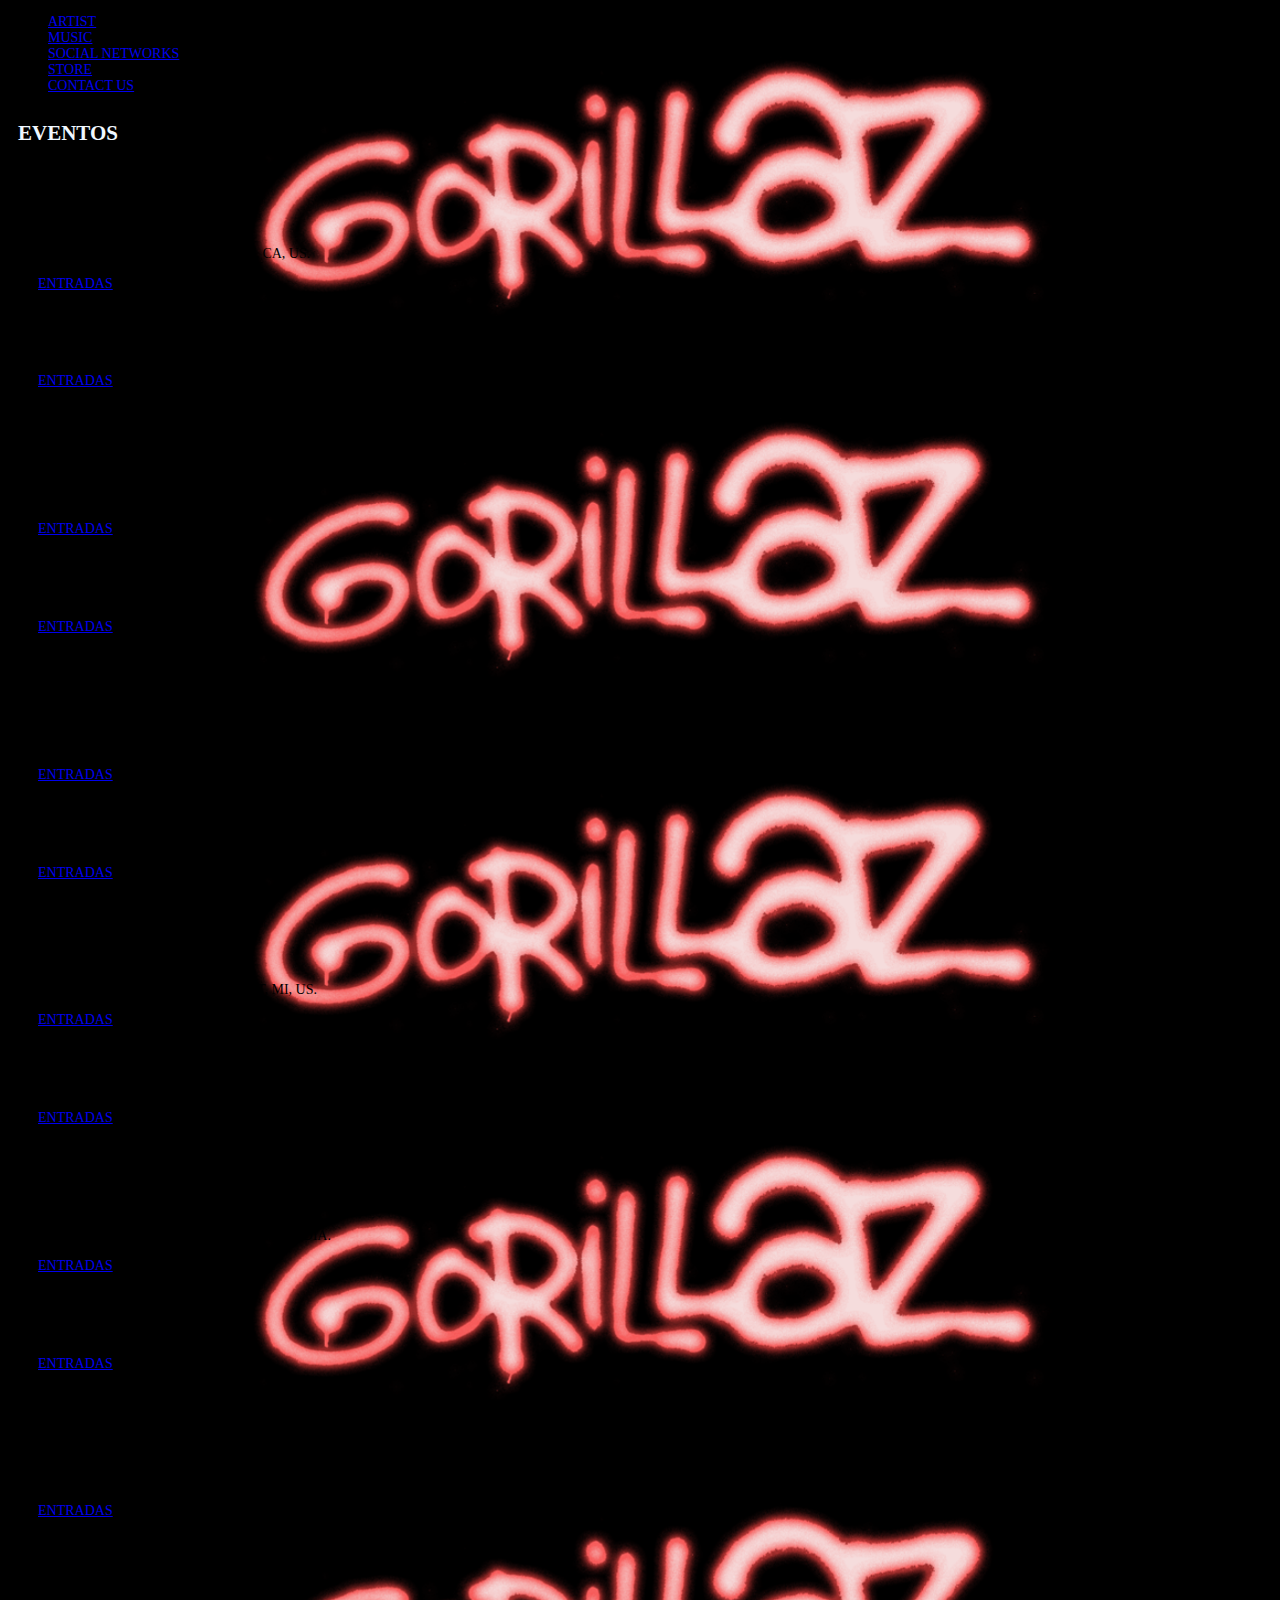
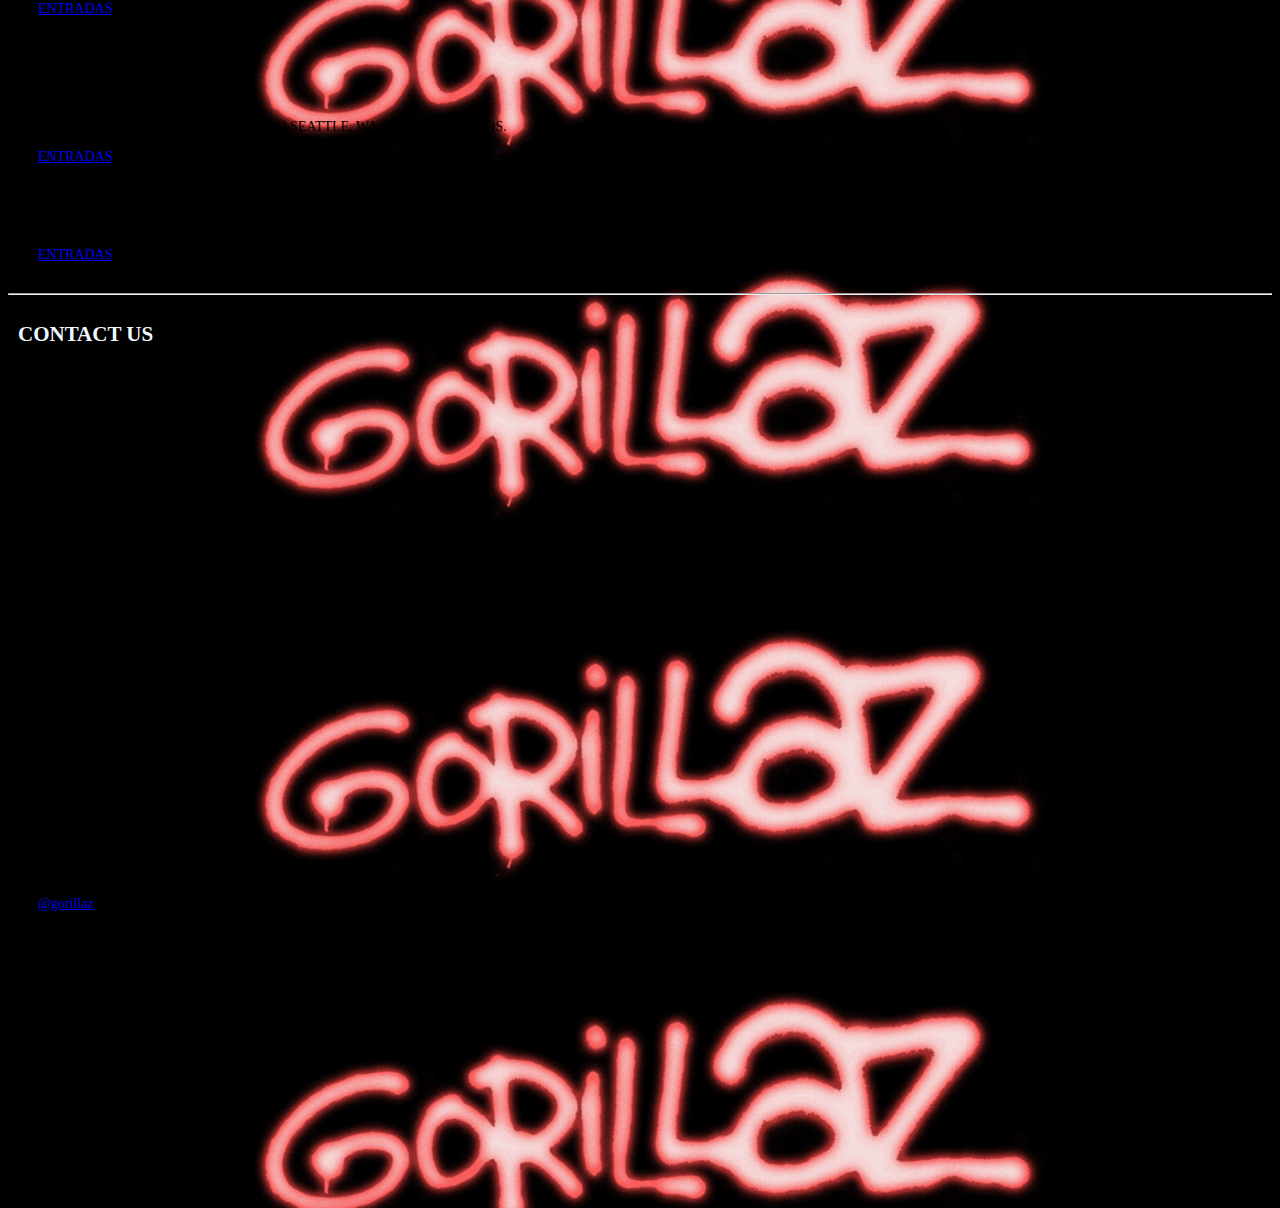
<file: index.html>
<!doctype html>
<html lang="en">
  <head>
    <meta charset="utf-8">
    <meta name="viewport" content="width=device-width, initial-scale=1">
    <!--etiqueta seo-->
    <meta name="description" content="Sitio de contenido de la banda gorillaz">
	<meta name="keyword" content="banda gorillaz">
    <title>Gorillaz page</title>
    
    <link href="https://cdn.jsdelivr.net/npm/bootstrap@5.2.0-beta1/dist/css/bootstrap.min.css" rel="stylesheet" integrity="sha384-0evHe/X+R7YkIZDRvuzKMRqM+OrBnVFBL6DOitfPri4tjfHxaWutUpFmBp4vmVor" crossorigin="anonymous">

    <link rel="stylesheet" href="css/styles.css">

  </head>
  <body class="background">
    
    <header>
      
      <nav>

        <ul class="nav nav-pills">

            <li class="nav-item">
              <a class="nav-link" aria-current="page" href="pages/artist.html">ARTIST</a>
            </li>

            <li class="nav-item">
              <a class="nav-link" href="pages/music.html">MUSIC</a>
            </li>

            <li class="nav-item">
              <a class="nav-link" href="pages/socialnetworks.html">SOCIAL NETWORKS</a>
            </li>

            <li class="nav-item">
              <a class="nav-link" href="pages/store.html">STORE</a>
            </li>

            <li class="nav-item">
              <a class="nav-link" aria-current="page" href="#contactus">CONTACT US</a>
            </li>

          </ul>
          
      </nav>
    </header>

    <section id="event">
      
      <h2 class="title">EVENTOS</h2>

      <div class="row">
        <div class="col-sm-6">
          <div class="card">
            <div class="card-body">
              <h5 class="card-title">21 DE SEPRIEMBRE</h5>
              <p class="card-text">CHASE CENTER
                SAN FRANCISCO, CA, US.</p>
              <a href="https://www.songkick.com/concerts/39916046-gorillaz-at-arena-di-verona?utm_source=46422&utm_medium=partner" class="btn btn-primary">ENTRADAS</a>
            </div>
          </div>
        </div>

        <div class="col-sm-6">
          <div class="card">
            <div class="card-body">
              <h5 class="card-title">26 DE SEPTIEMBRE</h5>
              <p class="card-text">FOOTPRINT CENTER
                PHOENIX, AZ, US.</p>
              <a href="https://www.songkick.com/festivals/817-splendour-in-the-grass/id/40135142-splendour-in-the-grass-festival-2022?utm_source=46422&utm_medium=partner" class="btn btn-primary">ENTRADAS</a>
            </div>
          </div>
        </div>
      </div>

      <div class="row">
        <div class="col-sm-6">
          <div class="card">
            <div class="card-body">
              <h5 class="card-title">28 DE SEPTIEMBRE</h5>
              <p class="card-text">BALL ARENA
                DENVER, CO, US.</p>
              <a href="https://www.songkick.com/concerts/40047950-gorillaz-at-john-cain-arena?utm_source=46422&utm_medium=partner" class="btn btn-primary">ENTRADAS</a>
            </div>
          </div>
        </div>

        <div class="col-sm-6">
          <div class="card">
            <div class="card-body">
              <h5 class="card-title">30 DE SEPTIEMBRE</h5>
              <p class="card-text">MOODY CENTER
                AUSTIN, TX, US.</p>
              <a href="https://www.songkick.com/concerts/40074283-gorillaz-at-qudos-bank-arena?utm_source=46422&utm_medium=partner" class="btn btn-primary">ENTRADAS</a>
            </div>
          </div>
        </div>
      </div>

      <div class="row">
        <div class="col-sm-6">
          <div class="card">
            <div class="card-body">
              <h5 class="card-title">1 DE OCTUBRE</h5>
              <p class="card-text">THE PAVILION AT TOYOTA MUSIC FACTORY
                IRVING, TX, US.</p>
              <a href="https://www.songkick.com/concerts/40447938-gorillaz-at-adelaide-entertainment-centre?utm_source=46422&utm_medium=partner" class="btn btn-primary">ENTRADAS</a>
            </div>
          </div>
        </div>

        <div class="col-sm-6">
          <div class="card">
            <div class="card-body">
              <h5 class="card-title">3 DE OCTUBRE</h5>
              <p class="card-text">UNITED CENTER
                CHICAGO, IL, US.</p>
              <a href="https://www.songkick.com/concerts/40082709-gorillaz-at-skansen?utm_source=46422&utm_medium=partner" class="btn btn-primary">ENTRADAS</a>
            </div>
          </div>
        </div>
      </div>

      <div class="row">
        <div class="col-sm-6">
          <div class="card">
            <div class="card-body">
              <h5 class="card-title">5 DE OCTUBRE</h5>
              <p class="card-text">LITTLE CAESARS ARENA
                DETROIT, MI, US.</p>
              <a href="https://www.songkick.com/festivals/1466-smukfest/id/40121647-smukfest-2022?utm_source=46422&utm_medium=partner" class="btn btn-primary">ENTRADAS</a>
            </div>
          </div>
        </div>

        <div class="col-sm-6">
          <div class="card">
            <div class="card-body">
              <h5 class="card-title">6 DE OCTUBRE</h5>
              <p class="card-text">SCOTIABANK ARENA
                TORONTO, ON, CANADA.</p>
              <a href="https://www.songkick.com/festivals/1450-oyafestivalen/id/39594643-yafestivalen-2022?utm_source=46422&utm_medium=partner" class="btn btn-primary">ENTRADAS</a>
            </div>
          </div>
        </div>
      </div>

      <div class="row">
        <div class="col-sm-6">
          <div class="card">
            <div class="card-body">
              <h5 class="card-title">12 AGOSTO 2022</h5>
              <p class="card-text">FESTIVAL FLOW 2022
                HELSINKI, FINLANDIA.</p>
              <a href="https://www.songkick.com/festivals/2826-flow/id/40120046-flow-festival-2022?utm_source=46422&utm_medium=partner" class="btn btn-primary">ENTRADAS</a>
            </div>
          </div>
        </div>

        <div class="col-sm-6">
          <div class="card">
            <div class="card-body">
              <h5 class="card-title">17 AGOSTO 2022</h5>
              <p class="card-text">3ARENA
                DUBLÍN, IRLANDA.</p>
              <a href="https://www.songkick.com/concerts/40323612-gorillaz-at-3arena?utm_source=46422&utm_medium=partner" class="btn btn-primary">ENTRADAS</a>
            </div>
          </div>
        </div>
      </div>

      <div class="row">
        <div class="col-sm-6">
          <div class="card">
            <div class="card-body">
              <h5 class="card-title"> 19/28 AGOSTO 2022</h5>
              <p class="card-text">TODOS LOS PUNTOS ESTE 2022
                PARQUE VICTORIA
                LONDRES, REINO UNIDO.</p>
              <a href="https://www.songkick.com/festivals/2072544-all-points-east/id/40124347-all-points-east-2022?utm_source=46422&utm_medium=partner" class="btn btn-primary">ENTRADAS</a>
            </div>
          </div>
        </div>

        <div class="col-sm-6">
          <div class="card">
            <div class="card-body">
              <h5 class="card-title">11 SEPTIEMBRE 2022</h5>
              <p class="card-text">ROGERS ARENA
                VANCOUVER, BC, CANADÁ.</p>
              <a href="https://www.songkick.com/concerts/40415701-gorillaz-at-rogers-arena?utm_source=46422&utm_medium=partner" class="btn btn-primary">ENTRADAS</a>
            </div>
          </div>
        </div>
      </div>

      <div class="row">
        <div class="col-sm-6">
          <div class="card">
            <div class="card-body">
              <h5 class="card-title">12 SEPTIEMBRE 2022</h5>
              <p class="card-text">ARENA DE COMPROMISO CLIMÁTICO
                SEATTLE, WA, ESTADOS UNIDOS.</p>
              <a href="https://www.songkick.com/concerts/40415706-gorillaz-at-climate-pledge-arena?utm_source=46422&utm_medium=partner" class="btn btn-primary">ENTRADAS</a>
            </div>
          </div>
        </div>

        <div class="col-sm-6">
          <div class="card">
            <div class="card-body">
              <h5 class="card-title">14 SEPTIEMBRE 2022</h5>
              <p class="card-text">FESTIVAL LA VIDA ES HERMOSA 2022
                LIFE IS BEAUTIFUL FESTIVAL
                LAS VEGAS, NV, ESTADOS UNIDOS.</p>
              <a href="https://www.songkick.com/concerts/40415709-gorillaz-at-moda-center?utm_source=46422&utm_medium=partner" class="btn btn-primary">ENTRADAS</a>
            </div>
          </div>
        </div>
      </div>
    </section>

    <footer id="contactus">

      <hr>
      <h2>CONTACT US</h2>

      <div class="row row-cols-1 row-cols-md-3 g-4">
        <div class="col">
          <div class="card h-90">
            <img class="card-img-top" src="media/sobre.png" alt="...">
            <div class="card-body">
              <h5 class="card-title">COMUNICATE CON NOSOTROS</h5>
              <p class="card-text"> gorillazoficial@gmail.com</p>
            </div>
          </div>
        </div>
        
        <div class="col">
          <div class="card h-90">
            <img class="card-img-top" src="media/instagram.png" alt="...">
            <div class="card-body">
              <h5 class="card-title">SEGUINOS</h5>
              <a class="card-text" href="https://www.instagram.com/gorillaz/">@gorillaz</a>
            </div>
          </div>
        </div>

        <div class="col">
          <div class="card h-90">
            <img class="card-img-top" src="media/whatsapp_icon-icons.com_65489.png"  alt="...">
            <div class="card-body">
              <h5 class="card-title">ESCRIBINOS POR WHATSAPP</h5>
              <p class="card-text">+54 9 1167857154</p>
            </div>
          </div>
        </div>
      </div>
      
  </footer>
  </div>



    <script src="https://cdn.jsdelivr.net/npm/bootstrap@5.2.0-beta1/dist/js/bootstrap.bundle.min.js" integrity="sha384-pprn3073KE6tl6bjs2QrFaJGz5/SUsLqktiwsUTF55Jfv3qYSDhgCecCxMW52nD2" crossorigin="anonymous"></script>
  </body>
</html>
</file>
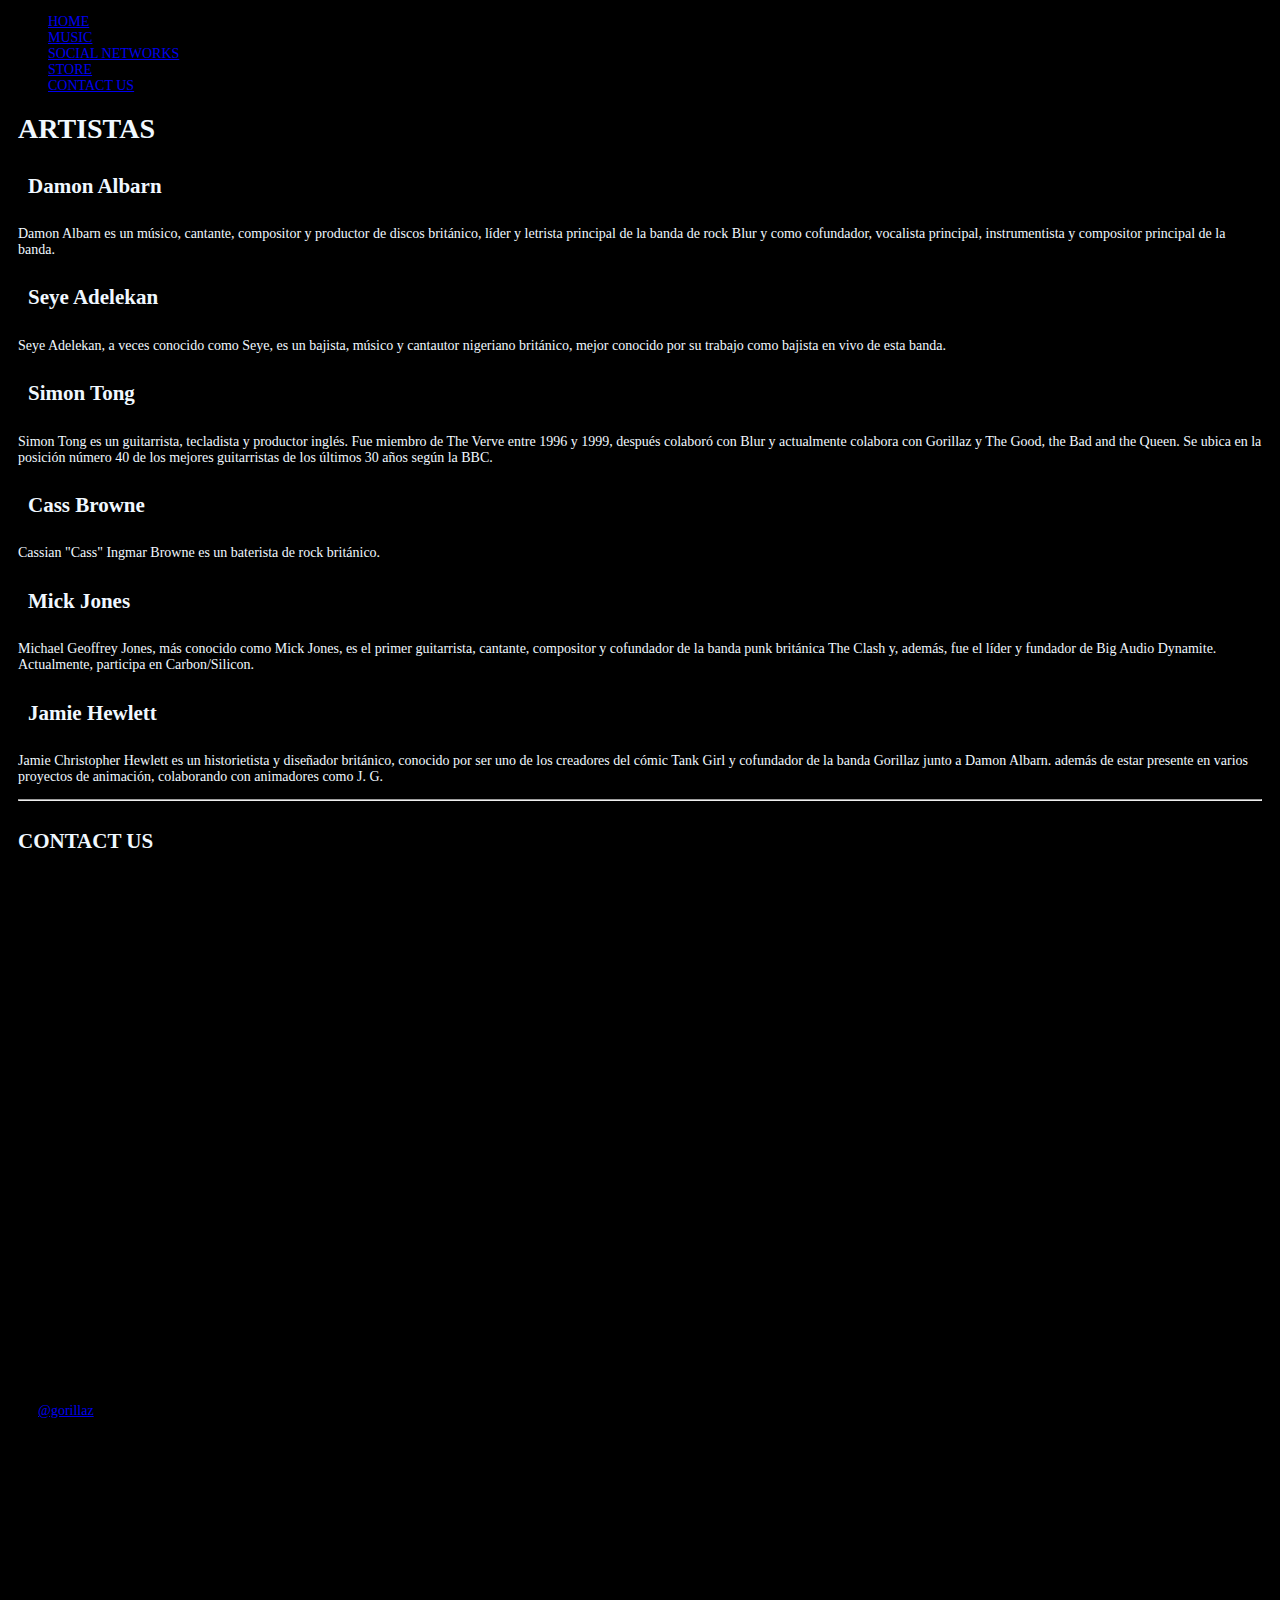
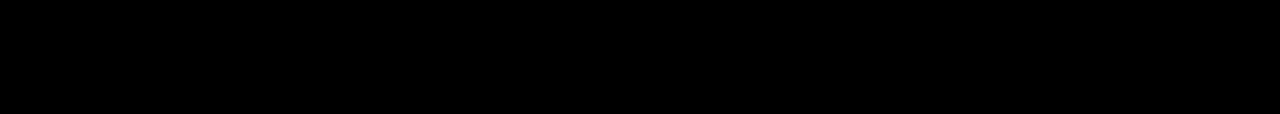
<file: pages/artist.html>
<!doctype html>
<html lang="en">
  <head>
    <meta charset="utf-8">
    <meta name="viewport" content="width=device-width, initial-scale=1">

    <meta name="description" content="Sitio de contenido de la banda gorillaz">
	<meta name="keyword" content="banda gorillaz, demon albarn">
    <title>Gorillaz artist</title>
    
    <link href="https://cdn.jsdelivr.net/npm/bootstrap@5.2.0-beta1/dist/css/bootstrap.min.css" rel="stylesheet" integrity="sha384-0evHe/X+R7YkIZDRvuzKMRqM+OrBnVFBL6DOitfPri4tjfHxaWutUpFmBp4vmVor" crossorigin="anonymous">

    <link rel="stylesheet" href="../css/styles.css">

  </head>
  <body class="background__other">
    
    <header>

        <ul class="nav nav-pills">
          
            <li class="nav-item">
              <a class="nav-link active" aria-current="page" href="../index.html">HOME</a>
            </li>

            <li class="nav-item">
              <a class="nav-link" href="music.html">MUSIC</a>
            </li>

            <li class="nav-item">
              <a class="nav-link" href="socialnetworks.html">SOCIAL NETWORKS</a>
            </li>

            <li class="nav-item">
              <a class="nav-link" href="store.html">STORE</a>
            </li>

            <li class="nav-item">
              <a class="nav-link" href="#contactus">CONTACT US</a>
          </li>

          </ul>

    </header>

    <section class="section__artist">

      <h1>ARTISTAS</h1>
      
      <h2>Damon Albarn</h2>
      <p>Damon Albarn es un músico, cantante, compositor y productor de discos británico, líder y letrista principal de la banda de rock Blur y como cofundador, vocalista principal, instrumentista y compositor principal de la banda.</p>

      <h2>Seye Adelekan</h2>
      <p>Seye Adelekan, a veces conocido como Seye, es un bajista, músico y cantautor nigeriano británico, mejor conocido por su trabajo como bajista en vivo de esta banda.</p>

      <h2>Simon Tong</h2>
      <p>Simon Tong es un guitarrista, tecladista y productor inglés. Fue miembro de The Verve entre 1996 y 1999, después colaboró con Blur y actualmente colabora con Gorillaz y The Good, the Bad and the Queen. Se ubica en la posición número 40 de los mejores guitarristas de los últimos 30 años según la BBC.</p>

      <h2>Cass Browne</h2>
      <p>Cassian "Cass" Ingmar Browne es un baterista de rock británico.</p>

      <h2>Mick Jones</h2>
      <p>Michael Geoffrey Jones, más conocido como Mick Jones, es el primer guitarrista, cantante, compositor y cofundador de la banda punk británica The Clash y, además, fue el líder y fundador de Big Audio Dynamite. Actualmente, participa en Carbon/Silicon.</p>

      <h2>Jamie Hewlett</h2>
      <p>Jamie Christopher Hewlett es un historietista y diseñador británico, conocido por ser uno de los creadores del cómic Tank Girl y cofundador de la banda Gorillaz junto a Damon Albarn. además de estar presente en varios proyectos de animación, colaborando con animadores como J. G.</p>

      <hr>

  </section>

  <footer id="contactus">

          <h2>CONTACT US</h2>

          <div class="row row-cols-1 row-cols-md-3 g-4">
            <div class="col">
              <div class="card h-90">
                <img class="card-img-top" src="../media/sobre.png" alt="...">
                <div class="card-body">
                  <h5 class="card-title">COMUNICATE CON NOSOTROS</h5>
                  <p class="card-text"> gorillazoficial@gmail.com</p>
                </div>
              </div>
            </div>
            
            <div class="col">
              <div class="card h-90">
                <img class="card-img-top" src="../media/instagram.png" alt="...">
                <div class="card-body">
                  <h5 class="card-title">SEGUINOS</h5>
                  <a class="card-text" href="https://www.instagram.com/gorillaz/">@gorillaz</a>
                </div>
              </div>
            </div>
    
            <div class="col">
              <div class="card h-90">
                <img class="card-img-top" src="../media/whatsapp_icon-icons.com_65489.png"  alt="...">
                <div class="card-body">
                  <h5 class="card-title">ESCRIBINOS POR WHATSAPP</h5>
                  <p class="card-text">+54 9 1167857154</p>
                </div>
              </div>
            </div>
          </div>
  </footer>






    <script src="https://cdn.jsdelivr.net/npm/bootstrap@5.2.0-beta1/dist/js/bootstrap.bundle.min.js" integrity="sha384-pprn3073KE6tl6bjs2QrFaJGz5/SUsLqktiwsUTF55Jfv3qYSDhgCecCxMW52nD2" crossorigin="anonymous"></script>
  </body>
</html>
</file>
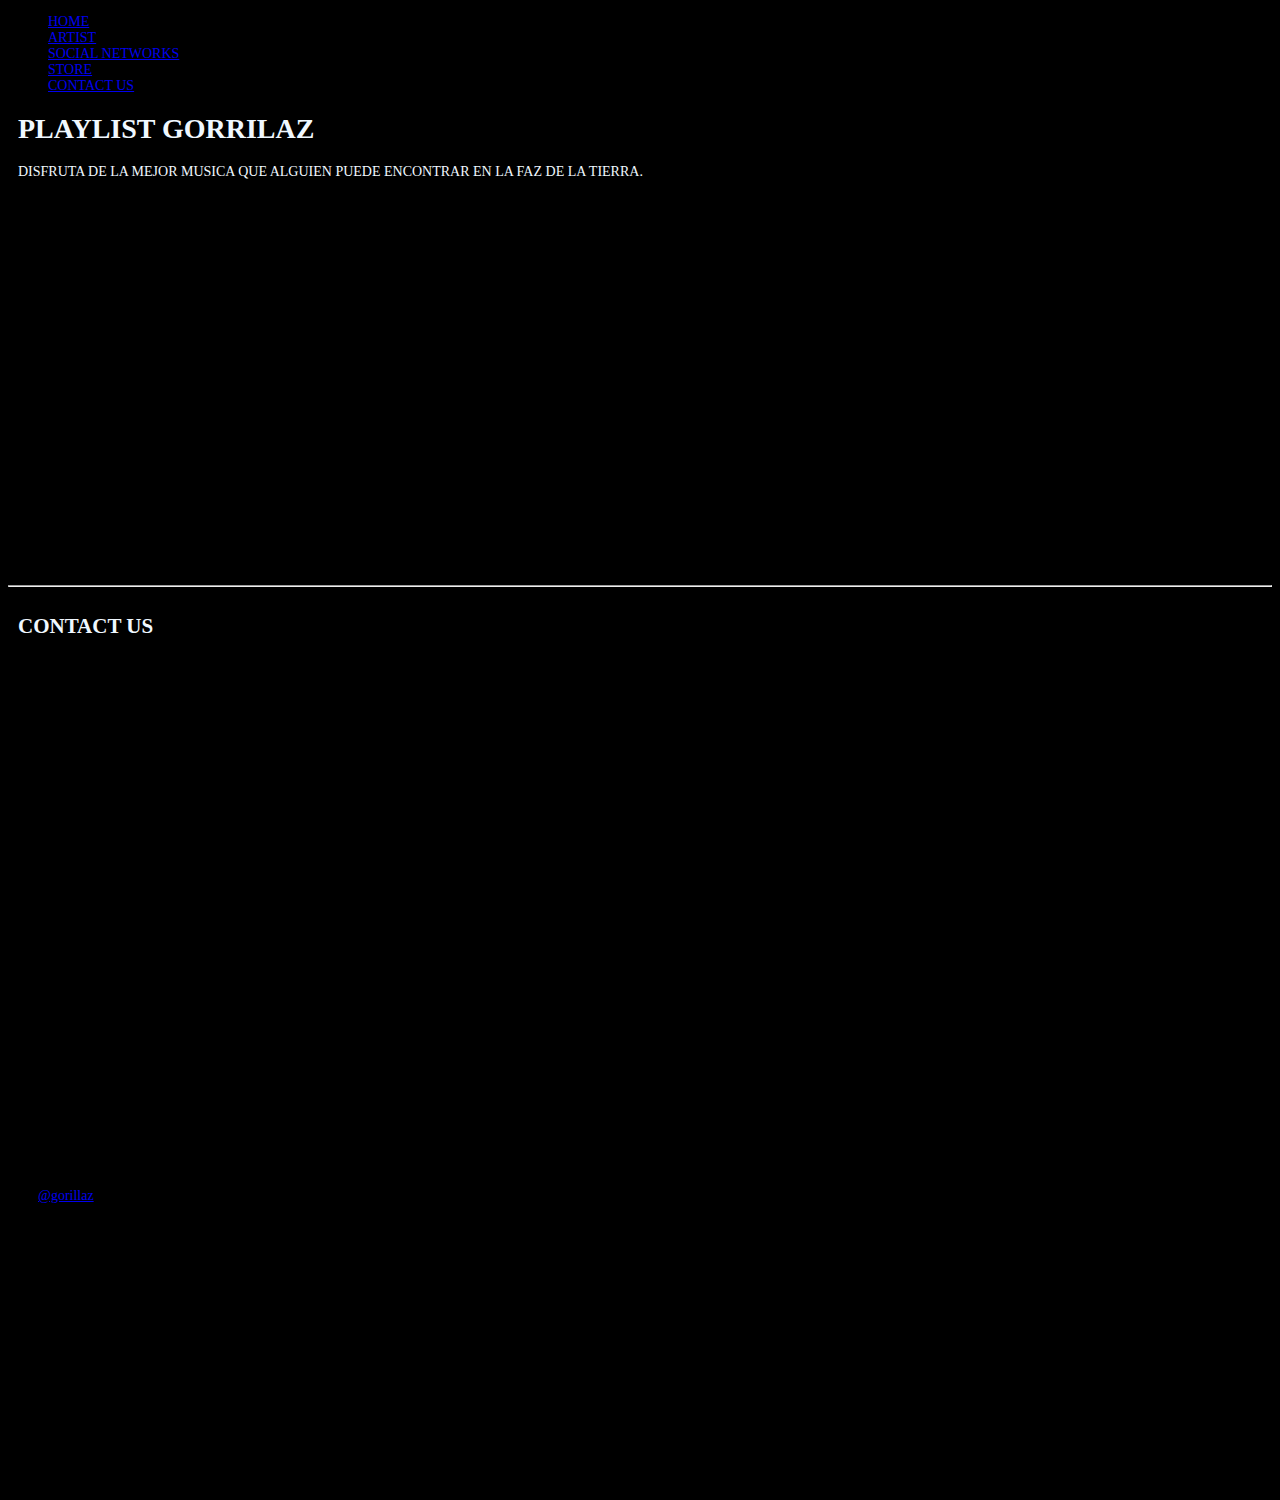
<file: pages/music.html>
<!doctype html>
<html lang="en">
  <head>
    <meta charset="utf-8">
    <meta name="viewport" content="width=device-width, initial-scale=1">

    <meta name="description" content="Sitio de contenido de la banda gorillaz">
	<meta name="keyword" content="musica gorillaz, playlist">
    <title>Gorillaz music</title>
    
    <link href="https://cdn.jsdelivr.net/npm/bootstrap@5.2.0-beta1/dist/css/bootstrap.min.css" rel="stylesheet" integrity="sha384-0evHe/X+R7YkIZDRvuzKMRqM+OrBnVFBL6DOitfPri4tjfHxaWutUpFmBp4vmVor" crossorigin="anonymous">

    <link rel="stylesheet" href="../css/styles.css">

  </head>
  <body class="background__other">
    
    <header>

        <ul class="nav nav-pills">
          
            <li class="nav-item">
              <a class="nav-link active" aria-current="page" href="../index.html">HOME</a>
            </li>

            <li class="nav-item">
              <a class="nav-link" href="artist.html">ARTIST</a>
            </li>

            <li class="nav-item">
              <a class="nav-link" href="socialnetworks.html">SOCIAL NETWORKS</a>
            </li>

            <li class="nav-item">
              <a class="nav-link" href="store.html">STORE</a>
            </li>

            <li class="nav-item">
              <a class="nav-link" href="#contactus">CONTACT US</a>
          </li>
            
          </ul>
    </header>

    <section class="section__music">
      <h1>PLAYLIST GORRILAZ</h1>
        <p>DISFRUTA DE LA MEJOR MUSICA QUE ALGUIEN PUEDE ENCONTRAR EN LA FAZ DE LA TIERRA.</p>
  </section>

  <section>

      <iframe style="border-radius:12px" src="https://open.spotify.com/embed/album/0bUTHlWbkSQysoM3VsWldT?utm_source=generator" width="100%" height="380" frameBorder="0" allowfullscreen="" allow="autoplay; clipboard-write; encrypted-media; fullscreen; picture-in-picture"></iframe>

  </section>

  <footer id="contactus">
    <hr>
      <h2>CONTACT US</h2>

      <div class="row row-cols-1 row-cols-md-3 g-4">
        <div class="col">
          <div class="card h-90">
            <img class="card-img-top" src="../media/sobre.png" alt="...">
            <div class="card-body">
              <h5 class="card-title">COMUNICATE CON NOSOTROS</h5>
              <p class="card-text"> gorillazoficial@gmail.com</p>
            </div>
          </div>
        </div>
        
        <div class="col">
          <div class="card h-90">
            <img class="card-img-top" src="../media/instagram.png" alt="...">
            <div class="card-body">
              <h5 class="card-title">SEGUINOS</h5>
              <a class="card-text" href="https://www.instagram.com/gorillaz/">@gorillaz</a>
            </div>
          </div>
        </div>

        <div class="col">
          <div class="card h-90">
            <img class="card-img-top" src="../media/whatsapp_icon-icons.com_65489.png"  alt="...">
            <div class="card-body">
              <h5 class="card-title">ESCRIBINOS POR WHATSAPP</h5>
              <p class="card-text">+54 9 1167857154</p>
            </div>
          </div>
        </div>
      </div>
      
  </footer>




    <script src="https://cdn.jsdelivr.net/npm/bootstrap@5.2.0-beta1/dist/js/bootstrap.bundle.min.js" integrity="sha384-pprn3073KE6tl6bjs2QrFaJGz5/SUsLqktiwsUTF55Jfv3qYSDhgCecCxMW52nD2" crossorigin="anonymous"></script>
  </body>
</html>
</file>
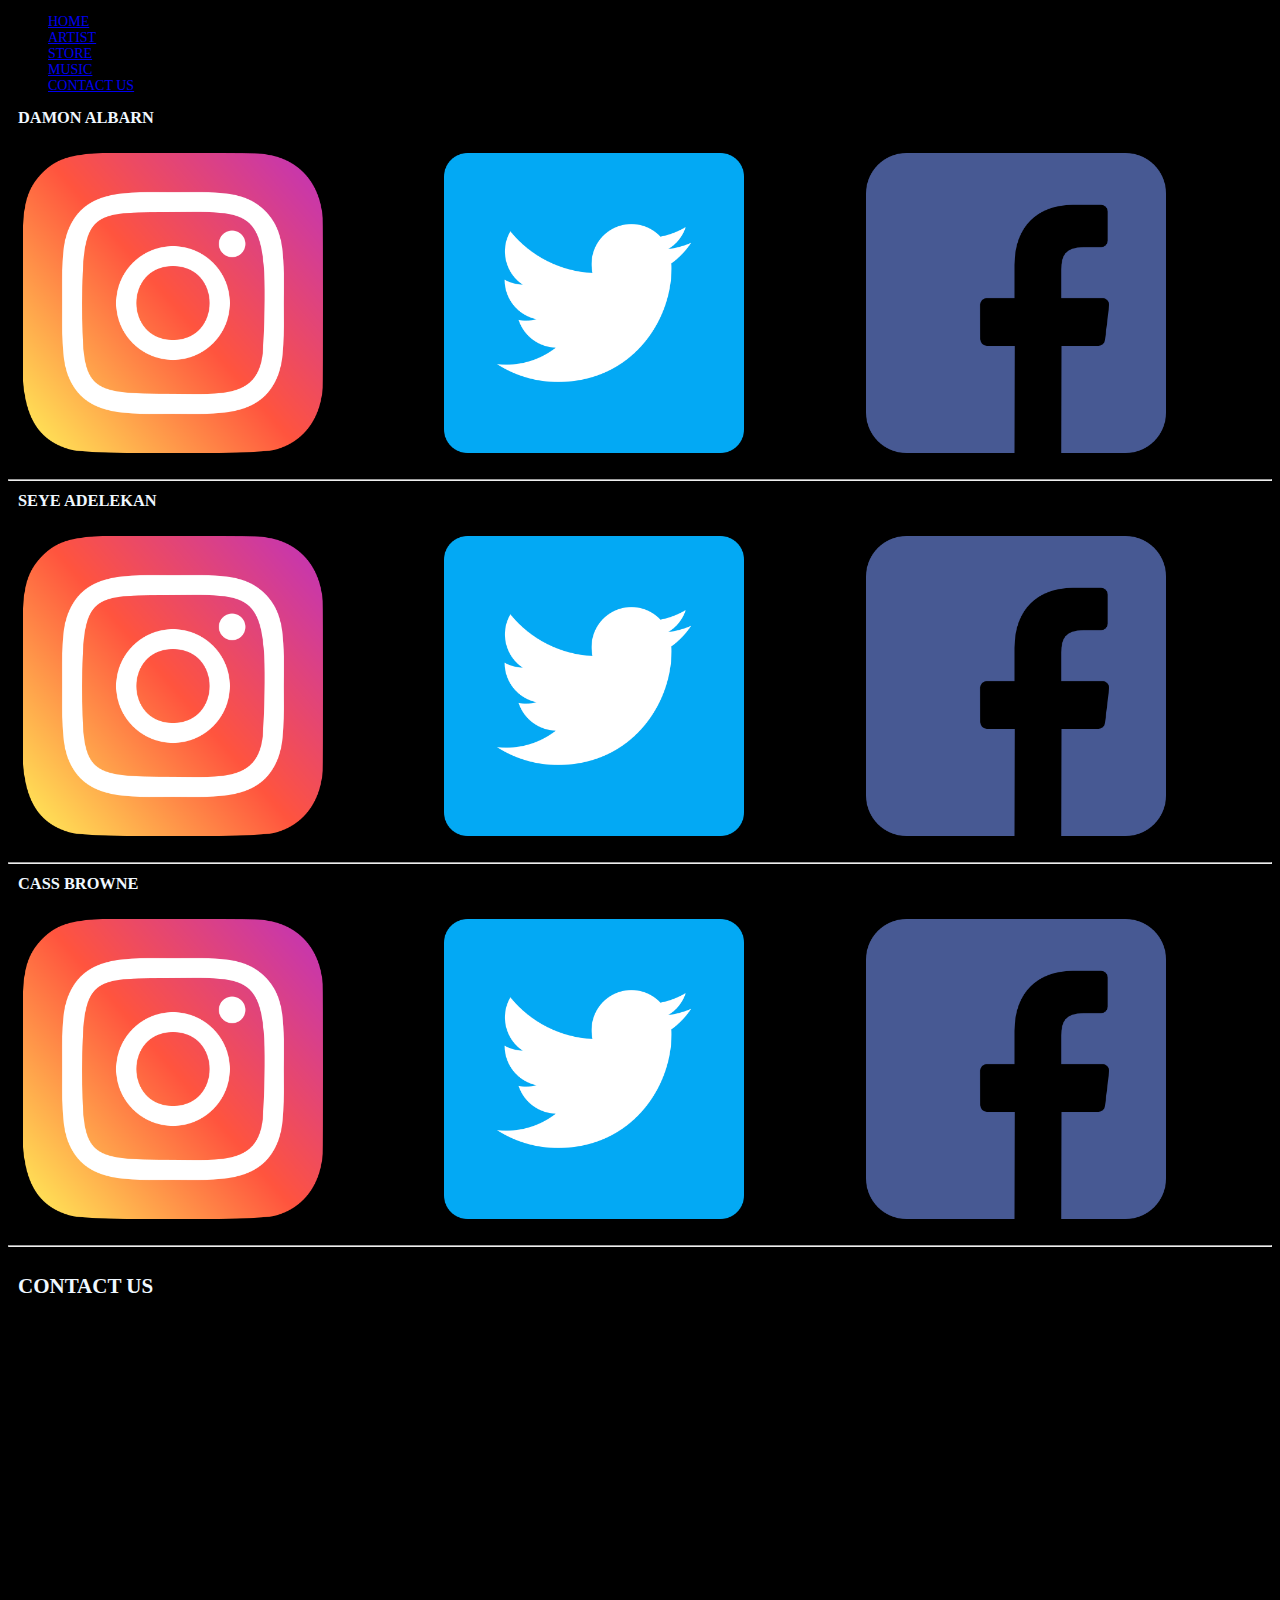
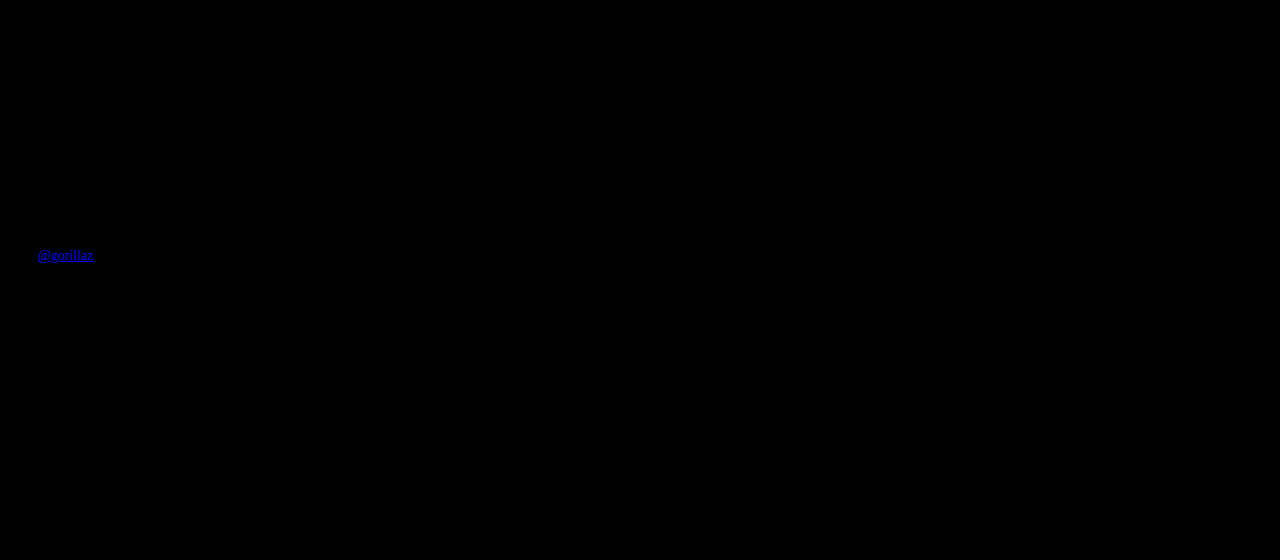
<file: pages/socialnetworks.html>
<!doctype html>
    <html lang="en">
      <head>
        <meta charset="utf-8">
        <meta name="viewport" content="width=device-width, initial-scale=1">
        <meta name="description" content="instagram, facebook, twitter gorillaz">
	
        <meta name="keyword" content="instagram gorollaz">
        <title>social networks gorillaz</title>
        <link href="https://cdn.jsdelivr.net/npm/bootstrap@5.2.0-beta1/dist/css/bootstrap.min.css" rel="stylesheet" integrity="sha384-0evHe/X+R7YkIZDRvuzKMRqM+OrBnVFBL6DOitfPri4tjfHxaWutUpFmBp4vmVor" crossorigin="anonymous">

        <link rel="stylesheet" href="../css/styles.css">
        
      </head>
      <body class="background__other">
        
        <header>
            <nav>
                <ul class="nav nav-tabs">
                    <li class="nav-item">
                        <a class="nav-link" href="../index.html">HOME</a>
                    </li>
    
                    <li class="nav-item">
                        <a class="nav-link active" aria-current="page" href="artist.html">ARTIST</a>
                    </li>
    
                    <li class="nav-item">
                        <a class="nav-link" href="store.html">STORE</a>
                    </li>
    
                    <li class="nav-item">
                        <a class="nav-link" href="music.html">MUSIC</a>
                    </li>
    
                    <li class="nav-item">
                        <a class="nav-link" href="#contactus">CONTACT US</a>
                    </li>
    
              </ul>
        </header>
<div>
    <section id= "social-container">


      <h3>DAMON ALBARN</h3>
        <div class="redes">
            <div>
                <a href="https://www.instagram.com/damonalbarn/?hl=es"><img src="../media/instagramog.png"></a>
            </div>

            <div>
                <a href="https://twitter.com/Damonalbarn?ref_src=twsrc%5Egoogle%7Ctwcamp%5Eserp%7Ctwgr%5Eauthor"><img src="../media/twitter.png"></a>
            </div>

            <div>
                <a href="https://es-la.facebook.com/DamonAlbarn"><img src="../media/facebook.png"></a>
            </div>
        </div>
        <hr>

        <h3>SEYE ADELEKAN</h3>
        <div class="redes">
            <div>
                <a href="https://www.instagram.com/seyemusic/?hl=es"><img src="../media/instagramog.png"></a>
            </div>

            <div>
                <a href="https://twitter.com/seyemusic?lang=es"><img src="../media/twitter.png"></a>
            </div>

            <div>
                <a href="https://www.facebook.com/SeyeAdelekan/"><img src="../media/facebook.png"></a>
            </div>
        </div>
        <hr>
        
        <h3>CASS BROWNE</h3>
        <div class="redes">
            <div>
                <a href="https://www.instagram.com/cassbrowne/?hl=es"><img src="../media/instagramog.png"></a>
            </div>

            <div>
                <a href="https://twitter.com/cassbrowne?lang=es"><img src="../media/twitter.png"></a>
            </div>

            <div>
                <a href="https://es-la.facebook.com/cass.browne"><img src="../media/facebook.png"></a>
            </div>
        </div>
    </section>
    <footer id="contactus">

        <hr>
        <h2>CONTACT US</h2>
  
        <div class="row row-cols-1 row-cols-md-3 g-4">
          <div class="col">
            <div class="card h-90">
              <img class="card-img-top" src="../media/sobre.png" alt="...">
              <div class="card-body">
                <h5 class="card-title">COMUNICATE CON NOSOTROS</h5>
                <p class="card-text"> gorillazoficial@gmail.com</p>
              </div>
            </div>
          </div>
          
          <div class="col">
            <div class="card h-90">
              <img class="card-img-top" src="../media/instagram.png" alt="...">
              <div class="card-body">
                <h5 class="card-title">SEGUINOS</h5>
                <a class="card-text" href="https://www.instagram.com/gorillaz/">@gorillaz</a>
              </div>
            </div>
          </div>
  
          <div class="col">
            <div class="card h-90">
              <img class="card-img-top" src="../media/whatsapp_icon-icons.com_65489.png"  alt="...">
              <div class="card-body">
                <h5 class="card-title">ESCRIBINOS POR WHATSAPP</h5>
                <p class="card-text">+54 9 1167857154</p>
              </div>
            </div>
          </div>
        </div>
        
    </footer>
</div>
    <script src="https://cdn.jsdelivr.net/npm/bootstrap@5.2.0-beta1/dist/js/bootstrap.bundle.min.js" integrity="sha384-pprn3073KE6tl6bjs2QrFaJGz5/SUsLqktiwsUTF55Jfv3qYSDhgCecCxMW52nD2" crossorigin="anonymous"></script>
</body>
</html>
</file>
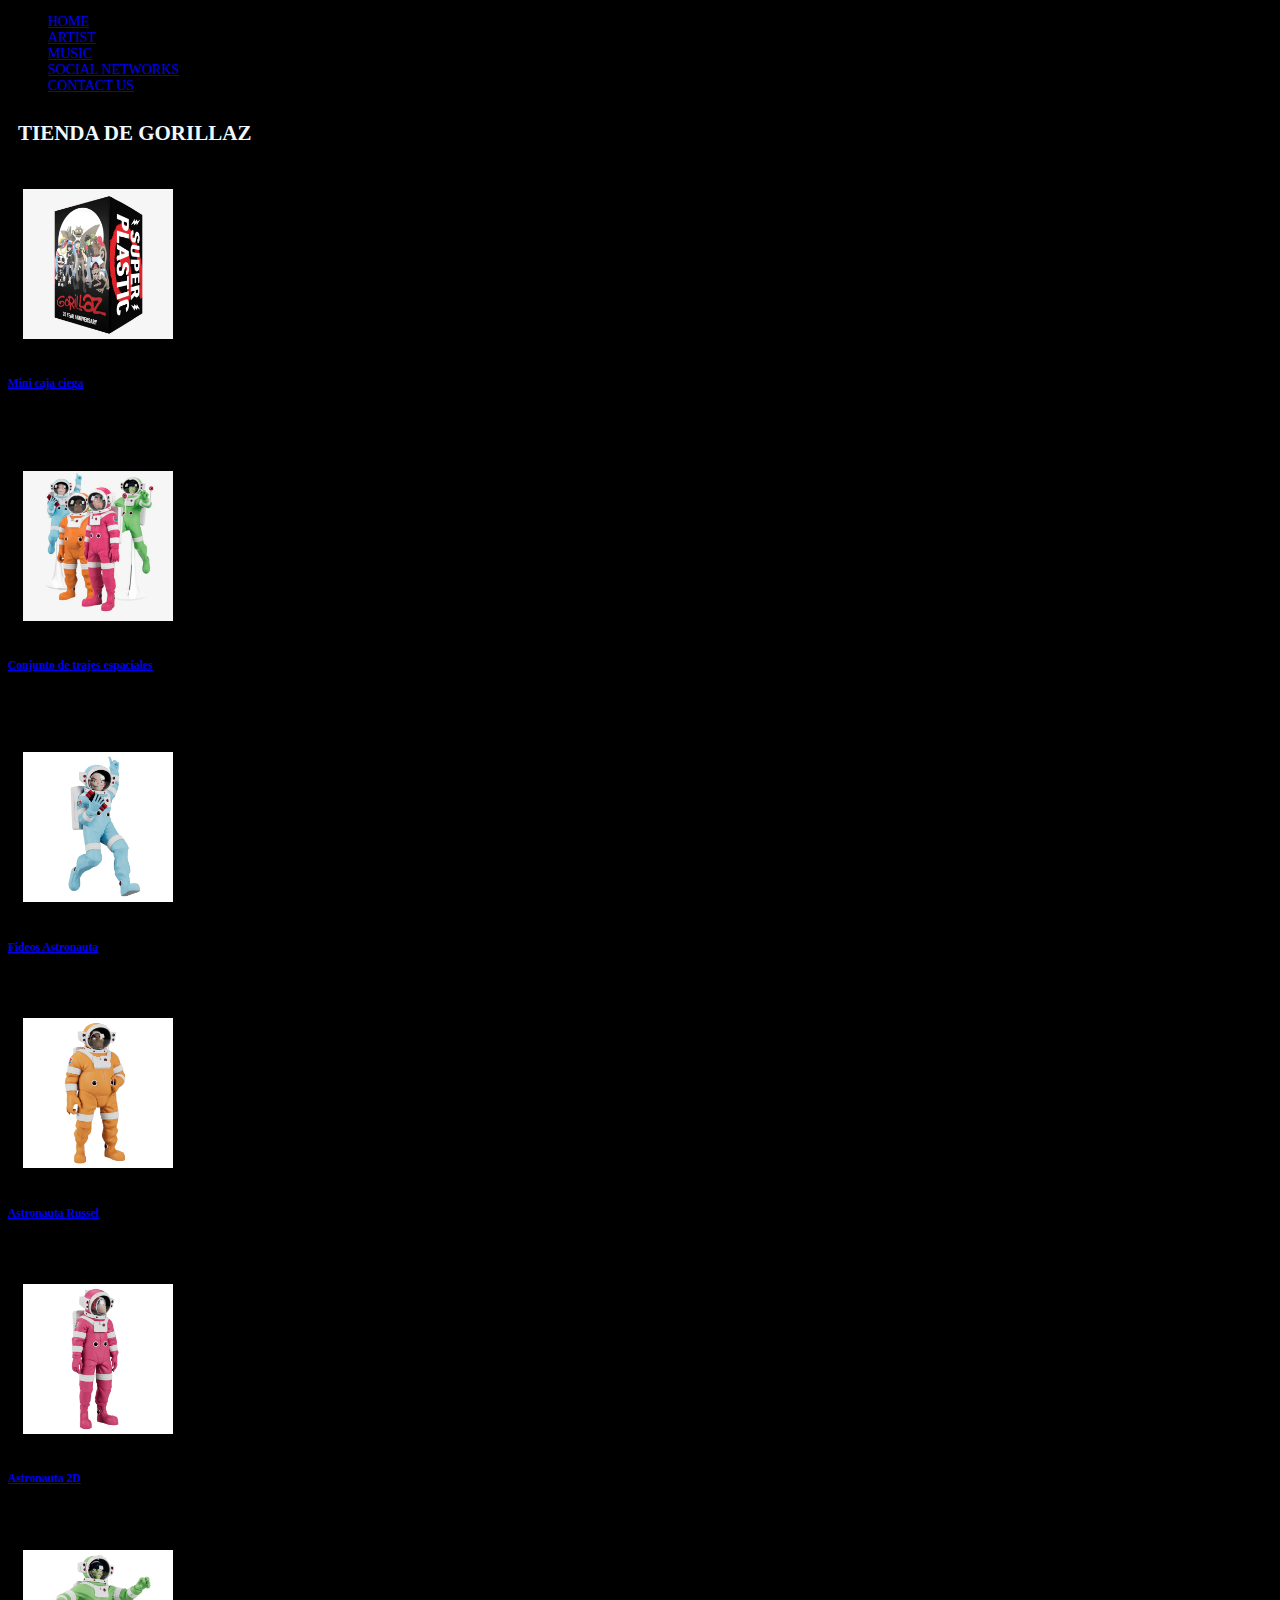
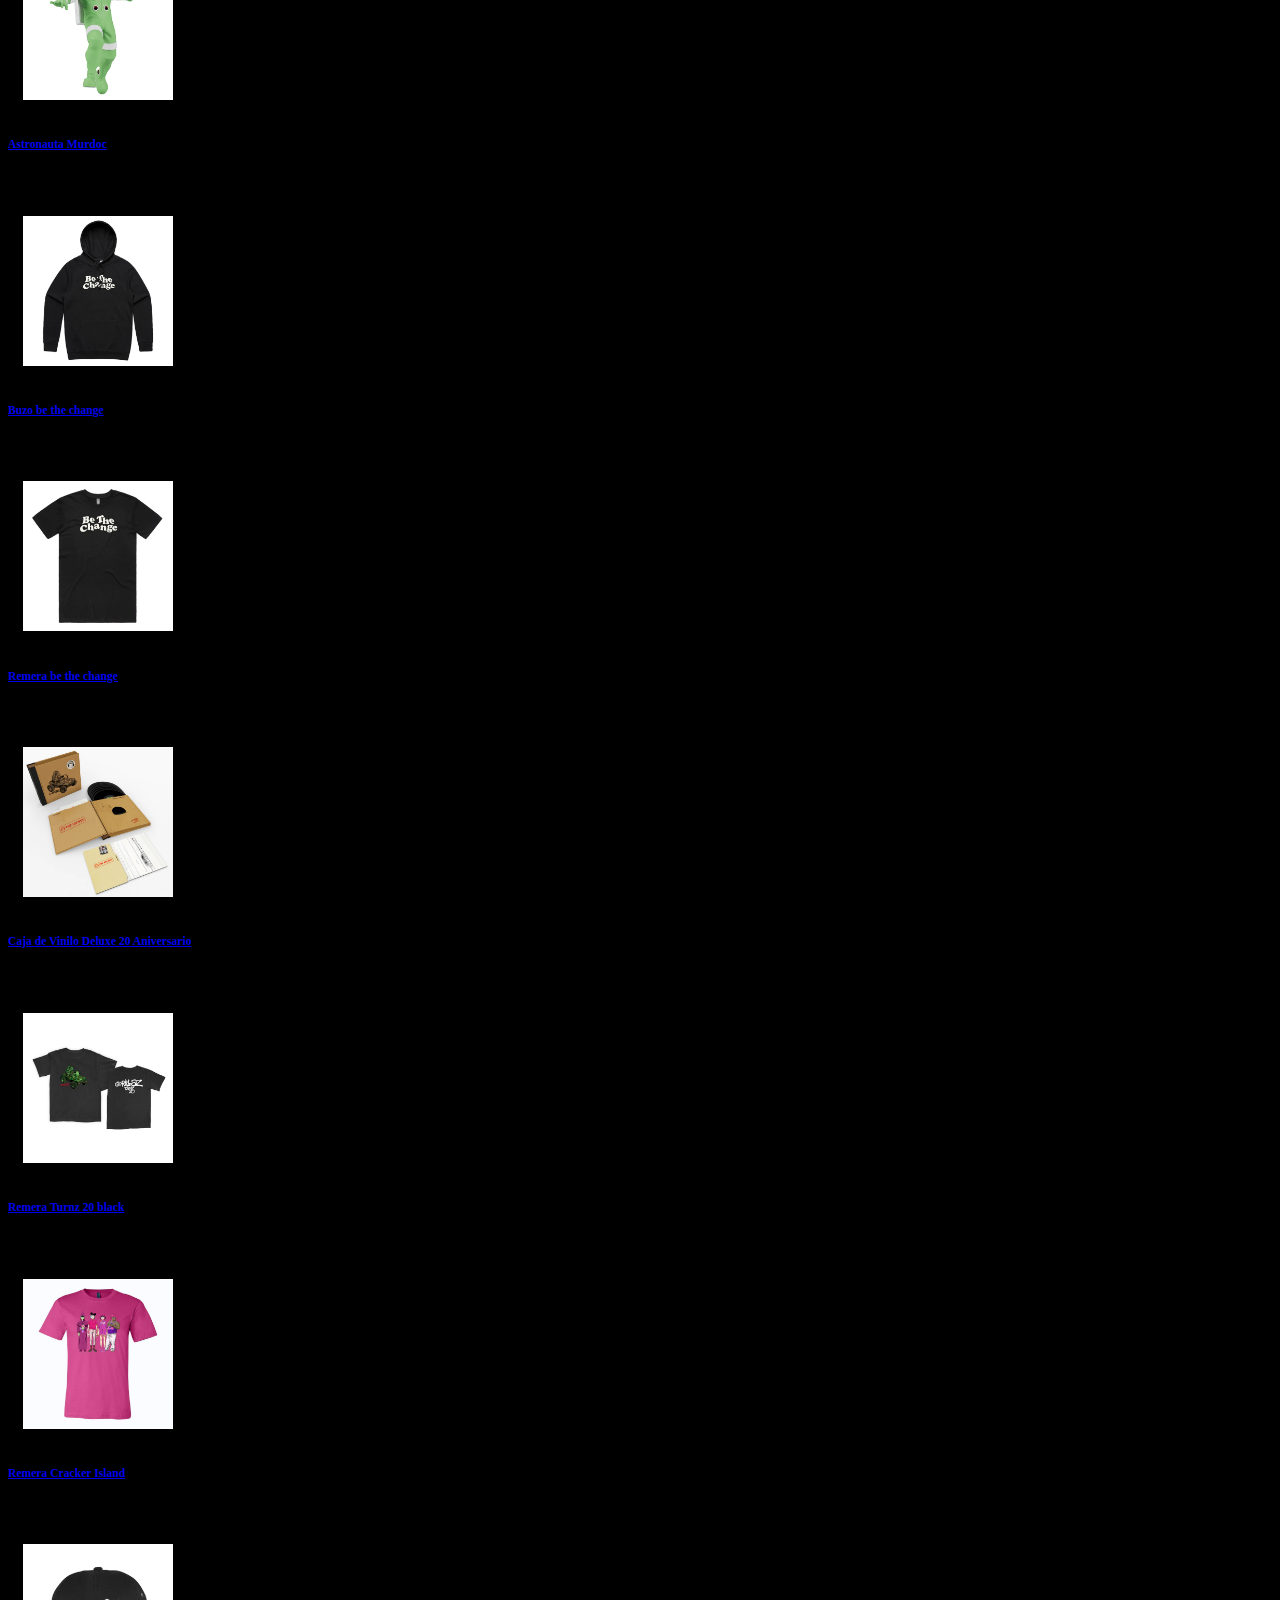
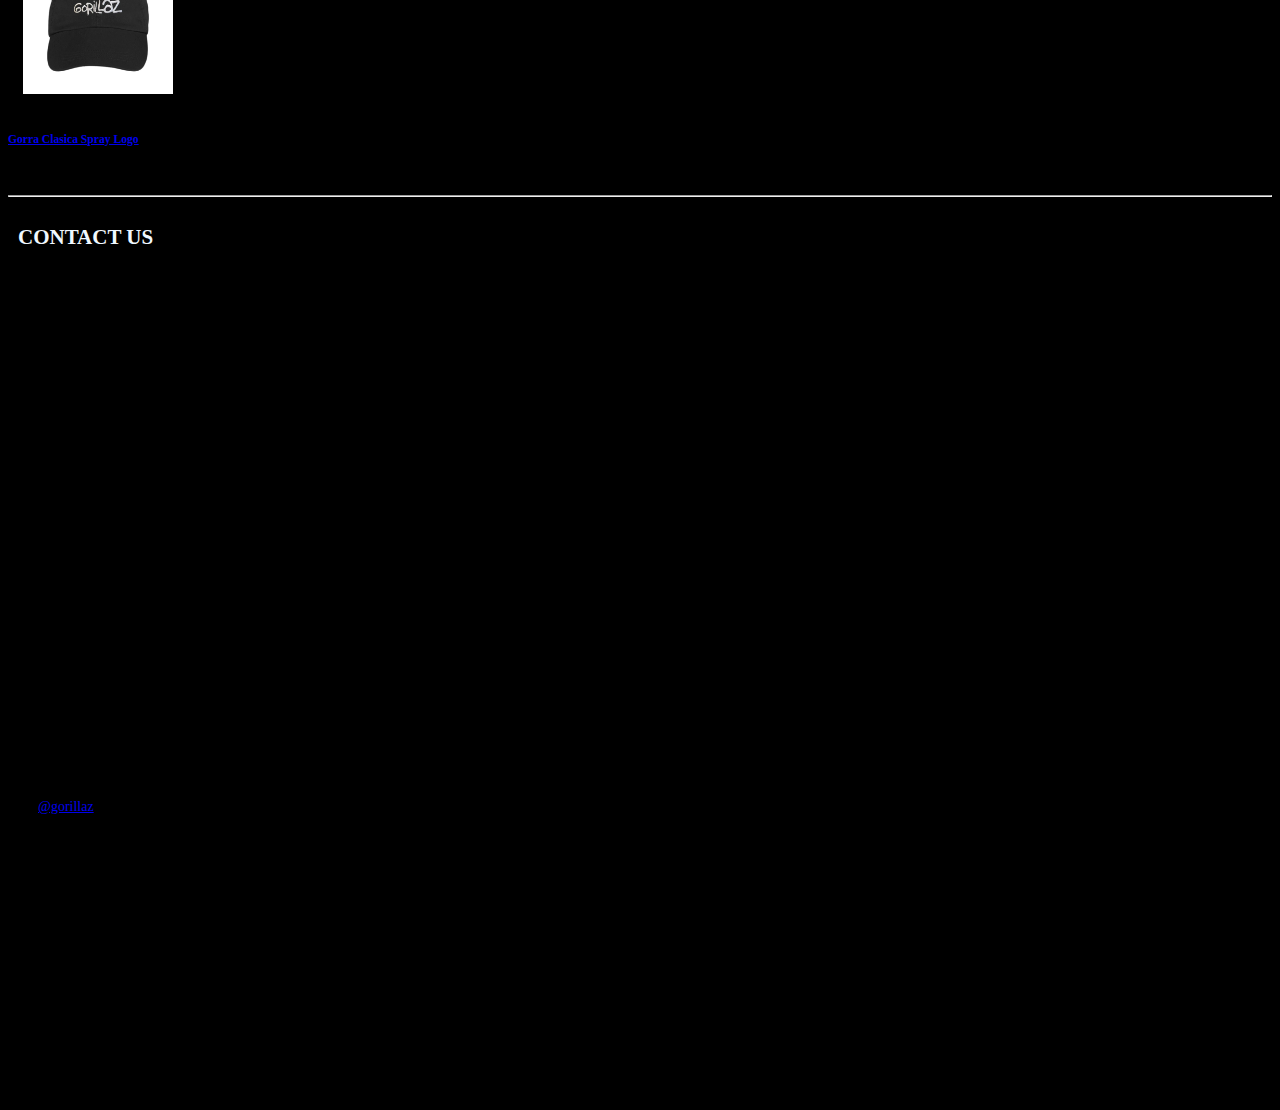
<file: pages/store.html>
<!doctype html>
<html lang="en">
  <head>
    <meta charset="utf-8">
    <meta name="viewport" content="width=device-width, initial-scale=1">

    <meta name="description" content="Sitio de contenido de la banda gorillaz">
	<meta name="keyword" content="store gorillaz">
    <title>Gorillaz store</title>
    <link href="https://cdn.jsdelivr.net/npm/bootstrap@5.2.0-beta1/dist/css/bootstrap.min.css" rel="stylesheet" integrity="sha384-0evHe/X+R7YkIZDRvuzKMRqM+OrBnVFBL6DOitfPri4tjfHxaWutUpFmBp4vmVor" crossorigin="anonymous">

    <link rel="stylesheet" href="../css/styles.css">

  </head>
  <body class="background__other">
    
    <header>

        <ul class="nav nav-pills">
          
            <li class="nav-item">
              <a class="nav-link active" aria-current="page" href="../index.html">HOME</a>
            </li>

            <li class="nav-item">
              <a class="nav-link" href="artist.html">ARTIST</a>
            </li>

            <li class="nav-item">
              <a class="nav-link" href="music.html">MUSIC</a>
            </li>

            <li class="nav-item">
              <a class="nav-link" href="socialnetworks.html">SOCIAL NETWORKS</a>
            </li>

            <li class="nav-item">
              <a class="nav-link" href="#contactus">CONTACT US</a>
          </li>

          </ul>

          <section>
            
            <h2>TIENDA DE GORILLAZ</h2>

            <div class="card-group">
                <div class="card">
                  <a href="https://usstore.gorillaz.com/products/gorillaz-mini-blind-box"><img src="../media/mini caja ciega.png" class="card-img-top" alt="...">
                  <div class="card-body">
                    <h5 class="card-title">Mini caja ciega</h5></a>
                    <p class="card-text">Gorillaz x Superplastic presenta la primera colección Gorillaz Blind Box. Encuentra 2D, Murdoc, Russel, Noodle y su familia extendida del mundo Gorillaz, incluidos Bonesy, Pazuzu y más. Asegure los 22, además de las dimensiones alternativas...</p>
                  </div>
                </div>

                <div class="card">
                  <a href="https://usstore.gorillaz.com/products/gorillaz-x-superplastic-spacesuit-set"><img src="../media/conjuntos de trajes espaciales.png" class="card-img-top" alt="...">
                  <div class="card-body">
                    <h5 class="card-title">Conjunto de trajes espaciales</h5></a>
                    <p class="card-text">Gorillaz x Superplastic presenta un conjunto de edición limitada, que incluye juguetes de vinilo 2D, Murdoc, Noodle & Russel. Todo completo con jetpacks, ojos iluminados, trajes espaciales y herramientas especiales que desafían la gravedad para Murdoc y Noodle, inspiradas en el episodio Strange Timez...</p>
                  </div>
                </div>

                <div class="card">
                  <a href="https://usstore.gorillaz.com/products/gorillaz-x-superplastic-astronaut-noodle"><img src="../media/astronauta celeste.png" class="card-img-top" alt="...">
                  <div class="card-body">
                    <h5 class="card-title">Fideos Astronauta</h5></a>
                    <p class="card-text">Gorillaz x Superplastic presenta un juguete de vinilo Noodle de edición limitada completo con jetpack, ojos iluminados, traje espacial azul y vitrina que desafía la gravedad, inspirado en el episodio Strange Timez...</p>
                  </div>
                </div>
              </div>

              <div class="card-group">
                <div class="card">
                  <a href="https://usstore.gorillaz.com/products/gorillaz-x-superplastic-astronaut-russel?pr_prod_strat=description&pr_rec_id=077133251&pr_rec_pid=6852946329643&pr_ref_pid=6852934533163&pr_seq=uniform"><img src="../media/astronauta naranja.png" class="card-img-top" alt="...">
                  <div class="card-body">
                    <h5 class="card-title">Astronauta Russel</h5></a>
                    <p class="card-text">Gorillaz x Superplastic presenta un juguete de vinilo Russel de edición limitada completo con jetpack, ojos iluminados y traje espacial naranja, inspirado en el episodio Strange Timez..</p>
                  </div>
                </div>

                <div class="card">
                  <a href="https://usstore.gorillaz.com/products/superplastic-astronaut-2d?pr_prod_strat=description&pr_rec_id=8dfa4da1c&pr_rec_pid=6852926963755&pr_ref_pid=6852946329643&pr_seq=uniform"><img src="../media/astronauta rosa.png" class="card-img-top" alt="...">
                  <div class="card-body">
                    <h5 class="card-title">Astronauta 2D</h5></a>
                    <p class="card-text">Gorillaz x Superplastic presenta un juguete de vinilo 2D de edición limitada completo con jetpack, ojos iluminados y un traje espacial rosa brillante, inspirado en el episodio Strange Timez...</p>
                  </div>
                </div>

                <div class="card">
                  <a href="https://usstore.gorillaz.com/products/superplastic-astronaut-murdoc?pr_prod_strat=description&pr_rec_id=4c803b007&pr_rec_pid=6852929749035&pr_ref_pid=6852926963755&pr_seq=uniform"><img src="../media/astronauta verde.png" class="card-img-top" alt="...">
                  <div class="card-body">
                    <h5 class="card-title">Astronauta Murdoc</h5></a>
                    <p class="card-text">Gorillaz x Superplastic presenta un juguete de vinilo Murdoc de edición limitada completo con jetpack, ojos iluminados, traje espacial verde y base que desafía la gravedad, inspirado en el episodio Strange Timez...</p>
                  </div>
                </div>
              </div>

              <div class="card-group">
                <div class="card">
                  <a href="https://usstore.gorillaz.com/products/be-the-change-hoodie"><img src="../media/buzo be the change.png" class="card-img-top" alt="...">
                  <div class="card-body">
                    <h5 class="card-title">Buzo be the change</h5></a>
                    <p class="card-text">This is a wider card with supporting text below as a natural lead-in to additional content. This content is a little bit longer.</p>
                  </div>
                </div>

                <div class="card">
                  <a href="https://usstore.gorillaz.com/products/be-the-change-t-shirt?pr_prod_strat=description&pr_rec_id=abb6a1018&pr_rec_pid=6855217938475&pr_ref_pid=6855212892203&pr_seq=uniform"><img src="../media/remera be the change.png" class="card-img-top" alt="...">
                  <div class="card-body">
                    <h5 class="card-title">Remera be the change</h5></a>
                    <p class="card-text">Gorillaz se solidariza con aquellos que trabajan para #BetheChange...</p>
                  </div>
                </div>

                <div class="card">
                  <a href="https://usstore.gorillaz.com/products/gorillaz-20th-anniversary-super-deluxe-vinyl-boxset-first-edition"><img src="../media/caja de vinilos.png" class="card-img-top" alt="...">
                  <div class="card-body">
                    <h5 class="card-title">Caja de Vinilo Deluxe 20 Aniversario</h5></a>
                    <p class="card-text">Gorillaz 20th Anniversary Super Deluxe Vinyl Boxset (Primera Edición). ¡Exclusivo de la tienda oficial!...</p>
                  </div>
                </div>
              </div>

              <div class="card-group">
                <div class="card">
                  <a href="https://usstore.gorillaz.com/products/gorillaz-turnz-20-black-t-shirt-limited"><img src="../media/camiseta gorillaz.png" class="card-img-top" alt="...">
                  <div class="card-body">
                    <h5 class="card-title">Remera Turnz 20 black</h5></a>
                    <p class="card-text">Camiseta gorillaz turnz 20 negra de lanzamiento limitado...</p>
                  </div>
                </div>
                
                <div class="card">
                  <a href="https://usstore.gorillaz.com/products/gorillaz-cracker-island-t-shirt"><img src="../media/remera rosa.png" class="card-img-top" alt="...">
                  <div class="card-body">
                    <h5 class="card-title">Remera Cracker Island</h5></a>
                    <p class="card-text">Estampado de Gorillaz Cracker Island sobre camiseta rosa baya. 100% algodón...</p>
                  </div>
                </div>

                <div class="card">
                  <a href="https://usstore.gorillaz.com/products/gorillaz-spray-logo-classic-cap"><img src="../media/gorra.png" class="card-img-top" alt="...">
                  <div class="card-body">
                    <h5 class="card-title">Gorra Clasica Spray Logo</h5></a>
                    <p class="card-text">Logotipo blanco bordado en una visera curva negra clásica snapback. Sarga de poliéster/algodón 65/35. Estructurado, cinco paneles, perfil de mediana altura..</p>
                  </div>
                </div>
              </div>
          </section>

    </header>


    <footer id="contactus">

      <hr>
      
      <h2>CONTACT US</h2>

      <div class="row row-cols-1 row-cols-md-3 g-4">
        <div class="col">
          <div class="card h-90">
            <img class="card-img-top" src="../media/sobre.png" alt="...">
            <div class="card-body">
              <h5 class="card-title">COMUNICATE CON NOSOTROS</h5>
              <p class="card-text"> gorillazoficial@gmail.com</p>
            </div>
          </div>
        </div>
        
        <div class="col">
          <div class="card h-90">
            <img class="card-img-top" src="../media/instagram.png" alt="...">
            <div class="card-body">
              <h5 class="card-title">SEGUINOS</h5>
              <a class="card-text" href="https://www.instagram.com/gorillaz/">@gorillaz</a>
            </div>
          </div>
        </div>

        <div class="col">
          <div class="card h-90">
            <img class="card-img-top" src="../media/whatsapp_icon-icons.com_65489.png"  alt="...">
            <div class="card-body">
              <h5 class="card-title">ESCRIBINOS POR WHATSAPP</h5>
              <p class="card-text">+54 9 1167857154</p>
            </div>
          </div>
        </div>
      </div>
      
  </footer>
  </div>




    <script src="https://cdn.jsdelivr.net/npm/bootstrap@5.2.0-beta1/dist/js/bootstrap.bundle.min.js" integrity="sha384-pprn3073KE6tl6bjs2QrFaJGz5/SUsLqktiwsUTF55Jfv3qYSDhgCecCxMW52nD2" crossorigin="anonymous"></script>

</body>
</html>
</file>
<file: css/styles.css>
body.background {
  background-size: 100%;
  background-repeat: no-repeat;
  background-image: url("../media/gorillaz.png");
  background-repeat: repeat-y;
}

.background__other {
  background: black;
}

#social-container div.redes {
  display: grid;
  grid-template-columns: repeat(3, 1fr);
}

section.section__artist {
  color: aliceblue;
  margin: 10px;
}

section.section__music {
  color: aliceblue;
  margin: 10px;
}

header nav ul li {
  height: fit-content;
}

/*aspectos de la lista*/
.title.section__music {
  color: aliceblue;
}

.card-img-top {
  width: 300px;
  height: 350px;
}

h3 {
  color: aliceblue;
  margin: 10px;
}

h2 {
  color: aliceblue;
  padding: 10px;
}

/*modificaciones en el texto*/
.event__texto {
  font-size: x-large;
  writing-mode: horizontal-tb;
  padding: 2%;
}

.contactus__texto {
  font-size: x-large;
}

#contactus {
  color: aliceblue;
}

.card-img-top {
  width: 150px;
  height: 150px;
}

.contactus__texto {
  font-size: larger;
  width: 40%;
  color: bisque;
}

.card-body {
  color: black;
}

.row {
  padding: 20px;
  margin: 10px;
}

/*page social*/
.redes__social {
  width: 20px;
}

/*store*/
img {
  width: 300px;
  height: auto;
  margin: auto;
  padding: 15px;
}

/*MEDIA QUERIES*/
@media screen and (min-width: 600px) {
  html {
    font-size: 14px;
  }
}

/*# sourceMappingURL=styles.css.map */
</file>
